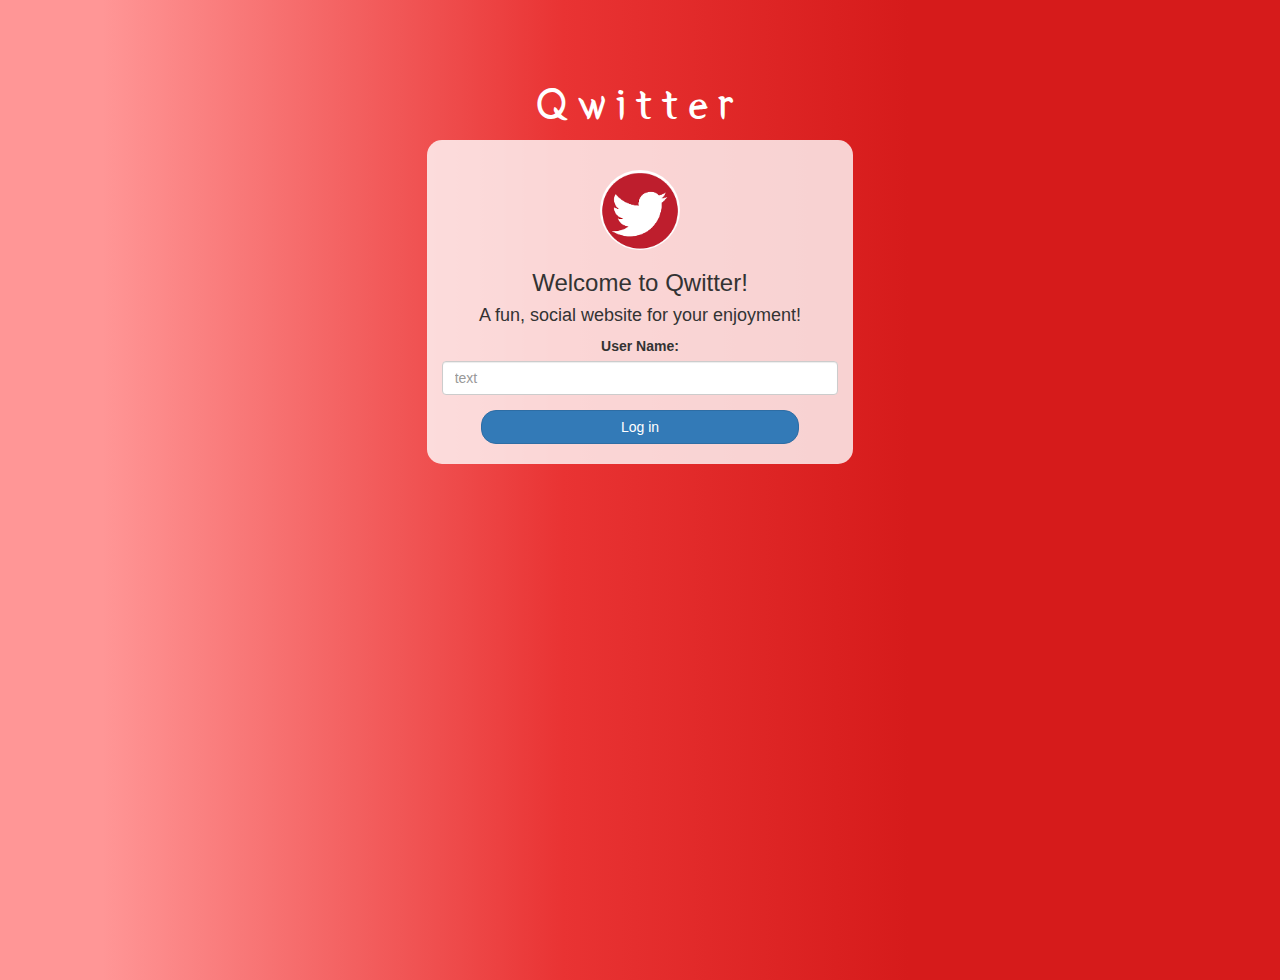
<file: index.html>
<!DOCTYPE html>
<html>
<head>
	<title>qwitter</title>
<link href="https://fonts.googleapis.com/css?family=Yeon+Sung&display=swap" rel="stylesheet"><meta name="viewport" content="width=device-width, initial-scale=1">

<link rel="stylesheet" href="https://maxcdn.bootstrapcdn.com/bootstrap/3.4.0/css/bootstrap.min.css">
<script src="https://ajax.googleapis.com/ajax/libs/jquery/3.4.1/jquery.min.js"></script>
<script src="https://maxcdn.bootstrapcdn.com/bootstrap/3.4.0/js/bootstrap.min.js"></script>

<link rel="stylesheet" type="text/css" href="qwitter.css">
<script src="qwitter.js"></script>
</head>
<body>
<center>
	<h1 class="header">	
		Qwitter	<sup>
	</sup>
</h1>
	<div class="col-lg-4 col-md-6 col-sm-6 col-xs-11 login_div">
	<img src="download.png" class="logo">
		<h3 >Welcome to Qwitter!</h3>
		<h4 >A fun, social website for your enjoyment!</h4>
		<div class="form-group">
		  <label >User Name:</label>
<input type= "text" id= "user_name" placeholder="text" class="form-control">
		</div>
		<button id="login_button" class="btn btn-primary" onclick="adduser()">Log in</button>
		<br><br>
	</div>
</center>
</body>
</html>
</file>
<file: qwitter.css>
html, body
{
  height: 100%;
  margin: 0;
}

body
{
    background: rgb(255,150,150);
    background: linear-gradient(90deg, rgba(255,150,150,1) 8%, rgba(233,51,51,1) 44%, rgba(214,27,27,1) 71%);
}

.header
{
	color: white;font-family: 'Yeon Sung';font-size: 45px;letter-spacing: 10px;margin-top: 80px;
}
.header img
{
	width: 80px;margin-left: -15px;
}

.login_div
{
	background: rgba(255,255,255,0.8);float: none;border-radius: 15px;
}

.logo
{
	width: 80px;margin-top: 30px;border-radius: 40px;
}

#login_button
{
	width: 80%;border-radius: 15px;
}

.room_name
{
	cursor: pointer;
	font-size: 20px;
}



#output
{
	padding: 10px; width:80%;background: rgba(255,255,255,0.8);border-radius: 15px;
}

.input_div_room_page
{
	width: 80%;
}

.input_div label
{
	color: white;font-size: 20px;
}


.input_div_message_page
{
	position: fixed;bottom: 0px;width: 100%;background: rgba(255,255,255,0.8);
}
.input_div_message_page label
{
	color: black;
}
.input_div_message_page #msg
{
	width: 80%;
}
.input_div_message_page button
{
	margin-top: 15px;
	width: 50%; 
}
.color_white
{
	color: white
}

.user_tick
{
	width:20px;
}
.message_h4
{
	padding-left:5px;color:grey;
}
</file>
